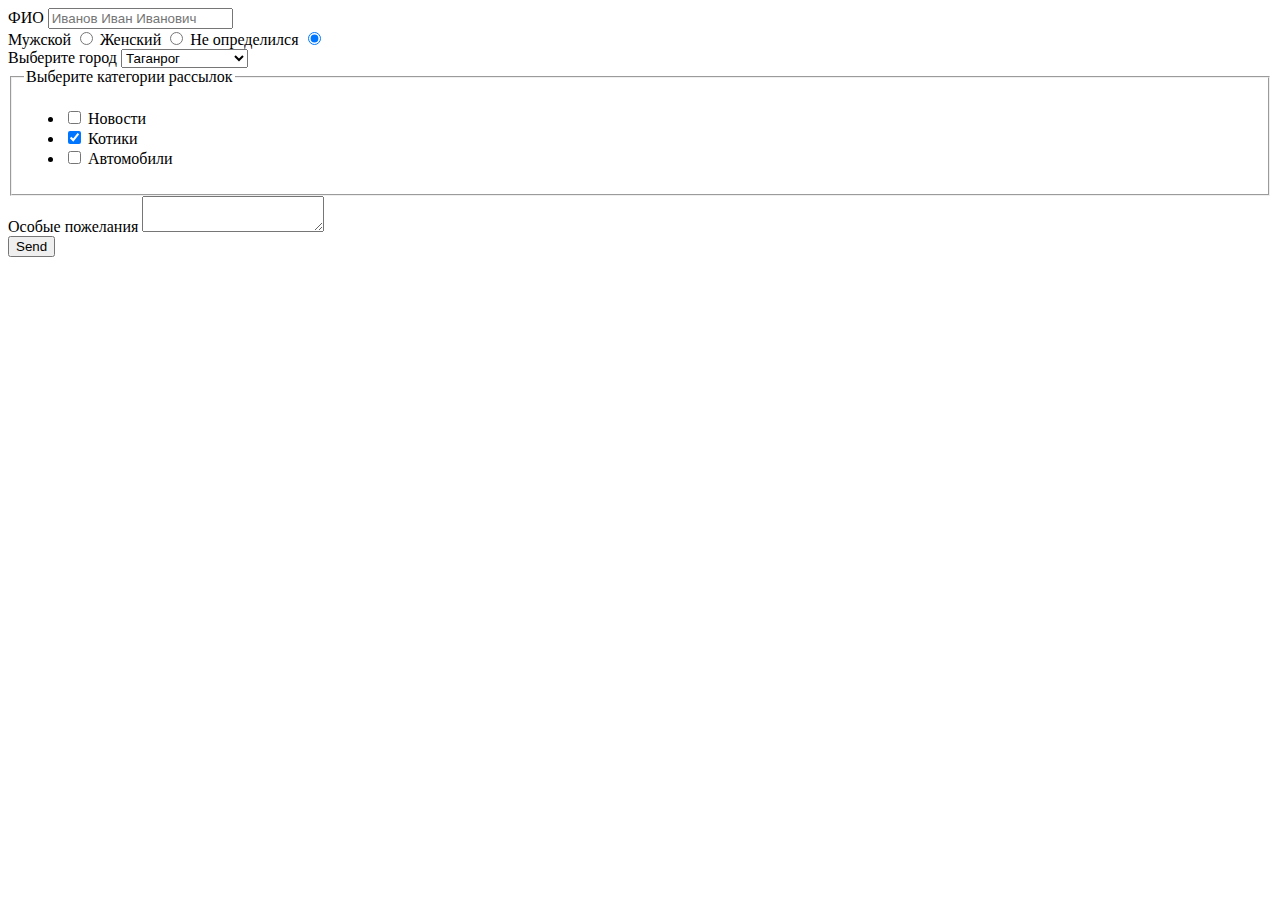
<file: index.html>
<!DOCTYPE html>
<html lang="ru">
<head>
    <meta charset="UTF-8">
    <title>HTML - форма</title>
</head>

<body>
    <form action="index.html" method="post">
        <div>
            <label for="fio">ФИО</label>
            <input id="fio" type="text" placeholder="Иванов Иван Иванович" name="fio">
        </div>
        <div>
            <label>
                Мужской <input type="radio" name="sex" value="0">
            </label>
            <label>
                Женский <input type="radio" name="sex" value="1">
            </label>
            <label>
                Не определился <input type="radio" name="sex" value="2" checked>
            </label>
        </div>
        <div>
            <label for="city">Выберите город</label>
            <select name="city" id="city">
                <option value="1">Санкт-Петербург</option>
                <option value="2">Москва</option>
                <option value="3" selected>Таганрог</option>
            </select>
        </div>
        <div>
            <fieldset>
                <legend>Выберите категории рассылок</legend>
                <ul>
                    <li>
                        <label>
                            <input type="checkbox" name="sections[]" value="1">
                            Новости
                        </label>
                    </li>
                    <li>
                        <label>
                            <input type="checkbox" name="sections[]" value="2" checked>
                            Котики
                        </label>
                    </li>
                    <li>
                        <label>
                            <input type="checkbox" name="sections[]" value="3">
                            Автомобили
                        </label>
                    </li>
                </ul>
            </fieldset>
        </div>
        <div>
            <label for="comment">Особые пожелания</label>
            <textarea name="comment" id="comment"></textarea>
        </div>
        <div>
            <input type="submit" value="Send">
        </div>
    </form>
</body>
</html>
</file>
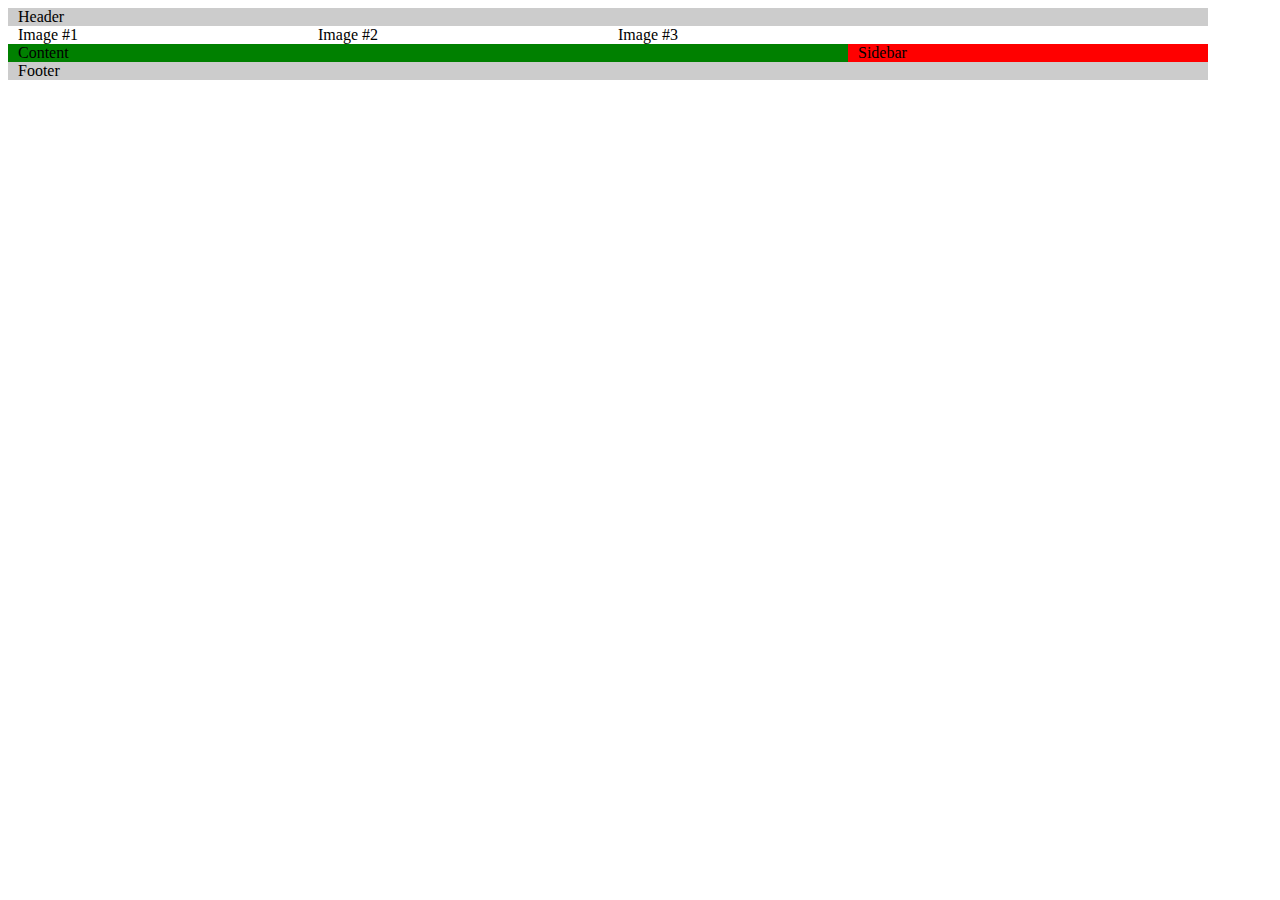
<file: lesson-04/index.html>
<!DOCTYPE html>
<html lang="en">
<head>
    <meta charset="UTF-8">
    <link rel="stylesheet" href="css/style.css">
    <title>Блочная верстка</title>
</head>
<body>
    <div class="wrapper">
        <div class="row">
            <div class="col-12 header">Header</div>
        </div>
        <div class="row">
            <div class="col-3">Image #1</div>
            <div class="col-3">Image #2</div>
            <div class="col-3">Image #3</div>
        </div>
        <div class="row">
            <div class="col-9 content">Content</div>
            <div class="col-3 sidebar">Sidebar</div>

        </div>
        <div class="row">
            <div class="col-12 footer">Footer</div>
        </div>
    </div>
</body>
</html>
</file>
<file: lesson-04/css/style.css>
@import url(//necolas.github.io/normalize.css/3.0.2/normalize.css);

@import url(grid.css);

.wrapper {
    min-width: 200px;
    max-width: 1200px;
}




.header {
    background: #ccc;
    float: left;
}

.content {
    background: green;
    float: left;
    width: 70%;
}

.sidebar {
    background: red;
    float: left;
    width: 30%;
}

.footer {
    background: #ccc;
    clear: both;
    float: left;
}
</file>
